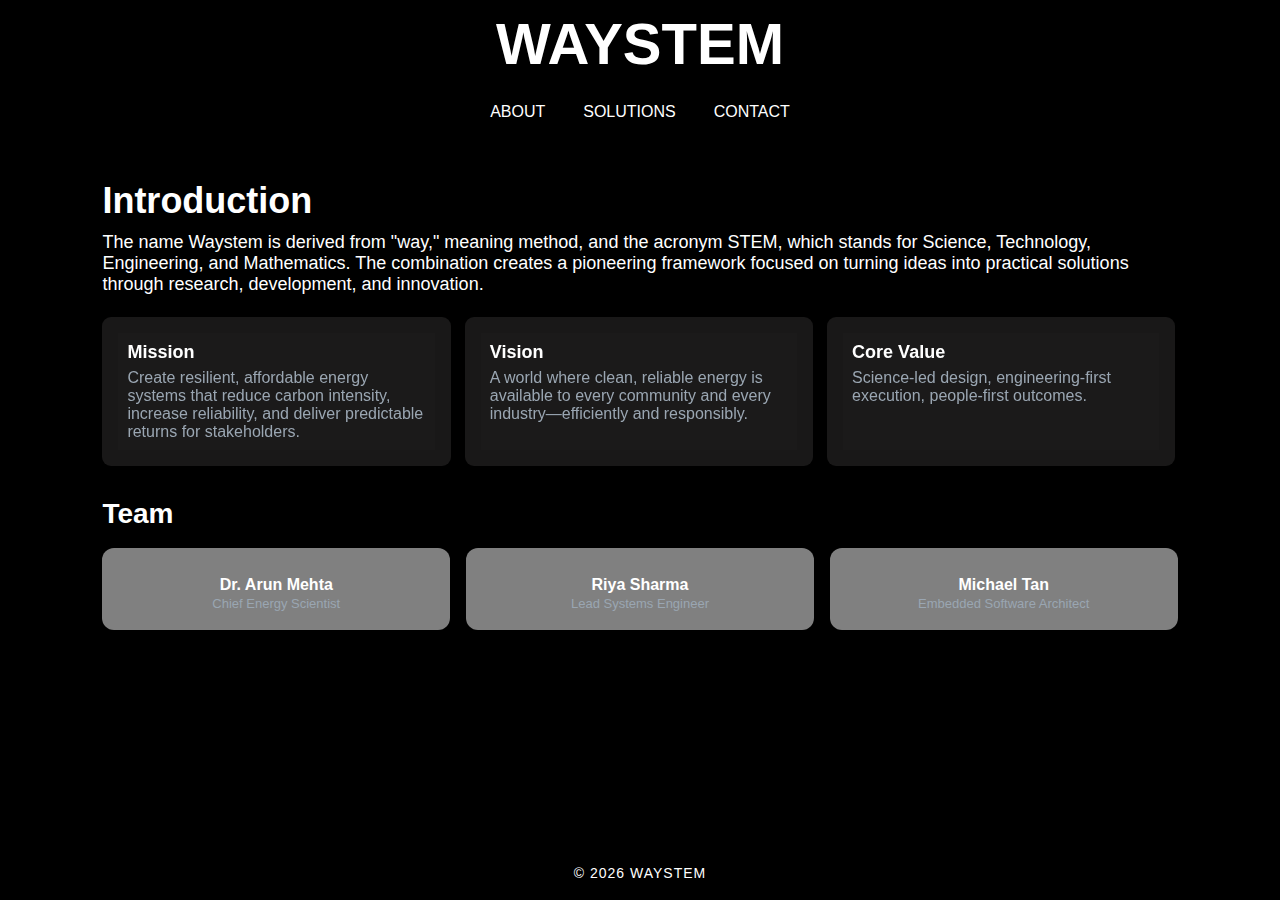
<file: index.html>
<!DOCTYPE html>
<html lang="en">

<head>
  <meta charset="UTF-8">
  <meta name="viewport" content="width=device-width, initial-scale=1.0">
  <title>Waystem</title>
  <link rel="apple-touch-icon" sizes="180x180" href="/images/apple-touch-icon.png">
  <link rel="icon" type="image/png" sizes="32x32" href="/images/favicon-32x32.png">
  <link rel="icon" type="image/png" sizes="16x16" href="/images/favicon-16x16.png">
  <link rel="stylesheet" href="style.css">
</head>

<body>
  <header class="sticky-bar">
    <nav>
      <div class="nav-container">
        <a href="https://www.waystem.com">
          <h2 class="company-name">Waystem</h2>
        </a>
        <ul class="nav-links">
          <li><a href='/about/'>About</a></li>
          <li><a href="solutions.html">Solutions</a></li>
          <li><a href='/contact/'>Contact</a></li>
        </ul>
      </div>
    </nav>
  </header>

  <div class="wrap">

    <!-- About Section -->
    <section id="about">
      <h1>Introduction</h1>

      <p class="lead">
        The name Waystem is derived from "way," meaning method, and the acronym STEM, which stands for Science,
        Technology, Engineering, and Mathematics. The combination creates a pioneering framework focused on turning
        ideas into practical solutions through research, development, and innovation.
      </p>

      <div class="values">

        <div class="value">
          <strong>Mission</strong>
          <div>Create resilient, affordable energy systems that reduce carbon intensity, increase reliability, and
            deliver predictable returns for stakeholders.</div>
        </div>

        <div class="value">
          <strong>Vision</strong>
          <div>A world where clean, reliable energy is available to every community and every industry—efficiently and
            responsibly.</div>
        </div>

        <div class="value">
          <strong>Core Value</strong>
          <div>Science-led design, engineering-first execution, people-first outcomes.</div>
        </div>

      </div>
    </section>

    <!-- TEAM SECTION -->
    <section id="team" class="card" style="margin-top:32px">
      <h2 style="margin-top:0">Team</h2>


      <div class="team-grid">
        <div class="teammember">
          <strong>Dr. Arun Mehta</strong>
          <span>Chief Energy Scientist</span>
        </div>

        <div class="teammember">
          <strong>Riya Sharma</strong>
          <span>Lead Systems Engineer</span>
        </div>

        <div class="teammember">
          <strong>Michael Tan</strong>
          <span>Embedded Software Architect</span>
        </div>
      </div>
    </section>
  </div>

  <!-- Footer -->
  <footer class="footer">
    <p>&copy; 2026 Waystem</p>
  </footer>

</body>

</html>
</file>
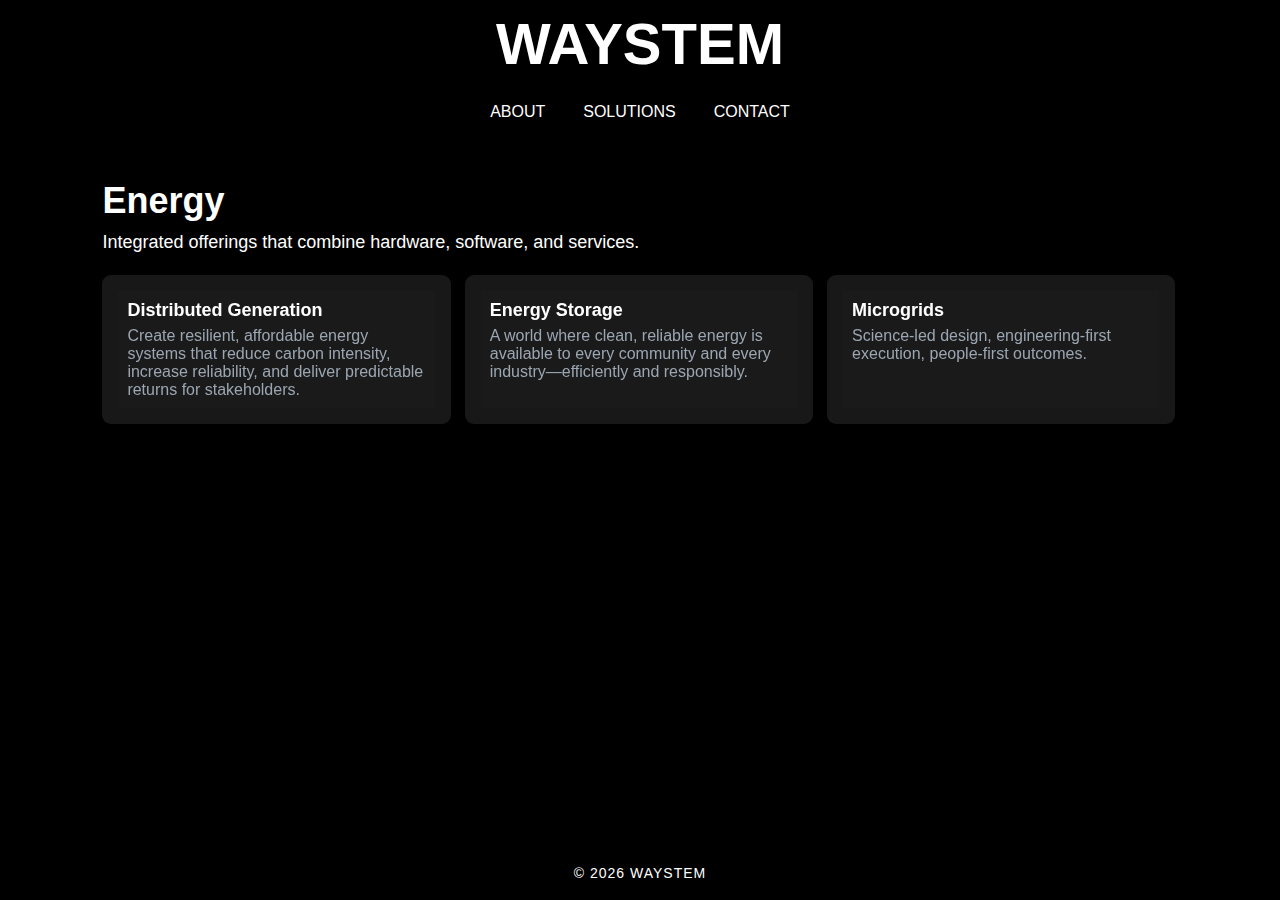
<file: solutions.html>
<!DOCTYPE html>
<html lang="en">

<head>
    <meta charset="UTF-8">
    <meta name="viewport" content="width=device-width, initial-scale=1.0">
    <title>Waystem</title>
    <link rel="apple-touch-icon" sizes="180x180" href="/images/apple-touch-icon.png">
    <link rel="icon" type="image/png" sizes="32x32" href="/images/favicon-32x32.png">
    <link rel="icon" type="image/png" sizes="16x16" href="/images/favicon-16x16.png">
    <link rel="stylesheet" href="solution.css">
</head>

<body>
    <header class="sticky-bar">
        <nav>
            <div class="nav-container">
                <a href="https://www.waystem.com">
                    <h2 class="company-name">Waystem</h2>
                </a>
                <ul class="nav-links">
                    <li><a href='index.html'>About</a></li>
                    <li><a href="solutions.html">Solutions</a></li>
                    <li><a href='/contact/'>Contact</a></li>
                </ul>
            </div>
        </nav>
    </header>

    <div class="wrap">

        <!-- About Section -->
        <section id="about">
            <h1>Energy</h1>

            <p class="lead">
                Integrated offerings that combine hardware, software, and services.
            </p>

            <div class="values">

                <div class="value">
                    <strong>Distributed Generation</strong>
                    <div>Create resilient, affordable energy systems that reduce carbon intensity, increase reliability,
                        and
                        deliver predictable returns for stakeholders.</div>
                </div>

                <div class="value">
                    <strong>Energy Storage</strong>
                    <div>A world where clean, reliable energy is available to every community and every
                        industry—efficiently and
                        responsibly.</div>
                </div>

                <div class="value">
                    <strong>Microgrids</strong>
                    <div>Science-led design, engineering-first execution, people-first outcomes.</div>
                </div>

            </div>
        </section>
    </div>

    <!-- Footer -->
    <footer class="footer">
        <p>&copy; 2026 Waystem</p>
    </footer>

</body>

</html>
</file>
<file: style.css>
/* Reset default margin, padding, and box-sizing for all elements */
* {
    margin: 0;
    padding: 0;
    box-sizing: border-box;
    font-family: "Helvetica Neue", sans-serif;
}

/* CSS Variables */
:root {
    --card: #0b1220;
    --muted: #9aa6b2;
    --accent: #00d1b2;
}

/* Apply styles to the entire body of the page */
html {
    overflow-y: scroll;
    scrollbar-width: thin;
    scrollbar-color: #ffffff #1e1e1e;
}

body {
    margin: 0;
    padding: 0;
    font-family: "Helvetica Neue", sans-serif;
    background-color: #000000;
    overflow-y: auto;
    min-height: 100vh;
    display: flex;
    flex-direction: column;
}

/* Styling for the sticky header bar */
.sticky-bar {
    position: sticky;
    top: 0;
    width: 100%;
    height: 150px;
    background-color: #000000;
    padding: 10px 0;
    z-index: 999;
}

/* Styles for the navigation container within the sticky bar */
.sticky-bar .nav-container {
    display: flex;
    align-items: center;
    justify-content: center;
    flex-direction: column;
}

/* Styling for the company name within the sticky bar */
.sticky-bar .company-name {
    font-size: 58px;
    color: #fff;
    margin: 0;
    padding: 0;
    text-transform: uppercase;
}

/* Styling for navigation links within the sticky bar */
.sticky-bar .nav-container a {
    text-decoration: none;
    color: #fff;
}

/* Styles for the list of navigation links */
.sticky-bar .nav-links {
    list-style: none;
    margin: 18px 0;
    padding: 0;
    font-size: 24px;
    display: flex;
    text-transform: uppercase;
}

/* Styling for individual navigation link items */
.sticky-bar .nav-links li {
    margin-right: 20px;
}

/* Remove margin for the last navigation link item */
.sticky-bar .nav-links li:last-child {
    margin-right: 0;
}

/* Styling for navigation links */
.sticky-bar .nav-links a {
    color: #fff;
    text-decoration: none;
    padding: 7px 9px;
    position: relative;
    font-size: 16px;
}

.sticky-bar .nav-links a:hover {
    color: #ffffff;
}

/* Underline effect for navigation links on hover */
.sticky-bar .nav-links a::after {
    content: "";
    position: absolute;
    left: 0;
    right: 0;
    bottom: -3px;
    height: 3px;
    background-color: #ffffff;
    transform: scaleX(0);
    transform-origin: center;
    transition: transform 0.6s ease;
}

.sticky-bar .nav-links a:hover::after {
    background-color: white;
    box-shadow: 0 0 10px rgba(255, 255, 255, 0.8);
    transform: scaleX(1);
}

/* Footer styles */
footer {
    all: unset;
    display: flex;
    align-items: center;
    justify-content: center;
    background-color: #000;
    color: #fff;
    font-family: Arial, sans-serif;
    font-size: 10px;
    font-weight: normal;
    letter-spacing: 1px;
    text-transform: uppercase;
    width: 100%;
    padding: 19px;
    z-index: 1000;
    box-sizing: border-box;
    margin-top: auto;
}

footer p {
    all: unset;
    font-family: Arial, sans-serif;
    font-size: 14px;
    color: #fff;
    text-transform: uppercase;
}

/* Styling for the scrollbar */
html::-webkit-scrollbar {
    width: 12px;
}

html::-webkit-scrollbar-track {
    background: #1e1e1e;
}

html::-webkit-scrollbar-thumb {
    background-color: #ffffff;
    border-radius: 6px;
    border: 3px solid #1e1e1e;
}

html::-webkit-scrollbar-thumb:hover {
    background-color: #fcfcfc;
}

/* Media queries for responsive design */
@media screen and (max-width: 768px) {
    .sticky-bar .nav-links li {
        margin-right: 10px;
    }

    .sticky-bar .nav-container {
        flex-direction: column;
        align-items: center;
    }

    .sticky-bar .nav-links {
        flex-direction: row;
        justify-content: center;
    }
}

@media screen and (max-width: 480px) {
    .sticky-bar .nav-links {
        flex-direction: row;
        justify-content: center;
    }

    .sticky-bar .nav-links li {
        margin-right: 20px;
    }
}

/* Main wrapper */
.wrap {
    width: 100%;
    flex: 1;
    padding: 30px 8%;
    display: flex;
    flex-direction: column;
}

/* Headings */
h1 {
    font-size: clamp(22px, 6vw, 36px);
    color: white;
    margin-bottom: 10px;
    font-weight: 700;
}

h2 {
    font-size: clamp(18px, 5vw, 28px);
    color: white;
}

/* Lead paragraph */
p.lead {
    color: white;
    font-size: clamp(14px, 3.6vw, 18px);
    margin-bottom: 22px;
}

/* Responsive value cards */
.values {
    display: flex;
    flex-wrap: wrap;
    color: white;
    gap: 14px;
}

.value {
    width: 100%;
    padding: 9px;
    border-radius: 9px;
    background: rgb(27, 26, 26);
    border: 16px solid rgba(0, 0, 0, 0.05);
    backdrop-filter: blur(8px);
}

.value strong {
    font-size: clamp(14px, 3.6vw, 18px);
    display: block;
}

.value div {
    color: var(--muted);
    font-size: clamp(13px, 3.6vw, 16px);
    margin-top: 6px;
}

/* Team Grid */
.team-grid {
    display: grid;
    grid-template-columns: repeat(3, 1fr);
    gap: 16px;
    margin-top: 18px;
}

.teammember {
    background: gray;
    color: white;
    padding: 18px;
    border-radius: 12px;
    border: 1px solid white(102, 47, 47, 0.05);
    text-align: center;
    transition: transform 0.2s ease, border-color 0.2s ease;
}

.teammember:hover {
    transform: translateY(-3px);
    border-color: var(--accent);
}

.teammember strong {
    display: block;
    font-size: 16px;
    margin-top: 10px;
}

.teammember span {
    font-size: 13px;
    color: var(--muted);
}

.card {
    border-radius: 12px;
    box-shadow: 0 6px 18px rgba(0, 0, 0, 0.6);
}

@media (max-width: 900px) {
    .team-grid {
        grid-template-columns: 1fr;
    }
}

/* Desktop: 3 in a row */
@media (min-width: 900px) {
    .value {
        width: calc(33.33% - 10px);
    }
}
</file>
<file: solution.css>
/* Reset default margin, padding, and box-sizing for all elements */
* {
    margin: 0;
    padding: 0;
    box-sizing: border-box;
    font-family: "Helvetica Neue", sans-serif;
}

/* CSS Variables */
:root {
    --card: #000204;
    --muted: #9aa6b2;
    --accent: #000000;
}

/* Apply styles to the entire body of the page */
html {
    overflow-y: scroll;
    scrollbar-width: thin;
    scrollbar-color: #ffffff #1e1e1e;
}

body {
    margin: 0;
    padding: 0;
    font-family: "Helvetica Neue", sans-serif;
    background-color: #000000;
    overflow-y: auto;
    min-height: 100vh;
    display: flex;
    flex-direction: column;
}

/* Styling for the sticky header bar */
.sticky-bar {
    position: sticky;
    top: 0;
    width: 100%;
    height: 150px;
    background-color: #000000;
    padding: 10px 0;
    z-index: 999;
}

/* Styles for the navigation container within the sticky bar */
.sticky-bar .nav-container {
    display: flex;
    align-items: center;
    justify-content: center;
    flex-direction: column;
}

/* Styling for the company name within the sticky bar */
.sticky-bar .company-name {
    font-size: 58px;
    color: #fff;
    margin: 0;
    padding: 0;
    text-transform: uppercase;
}

/* Styling for navigation links within the sticky bar */
.sticky-bar .nav-container a {
    text-decoration: none;
    color: #fff;
}

/* Styles for the list of navigation links */
.sticky-bar .nav-links {
    list-style: none;
    margin: 18px 0;
    padding: 0;
    font-size: 24px;
    display: flex;
    text-transform: uppercase;
}

/* Styling for individual navigation link items */
.sticky-bar .nav-links li {
    margin-right: 20px;
}

/* Remove margin for the last navigation link item */
.sticky-bar .nav-links li:last-child {
    margin-right: 0;
}

/* Styling for navigation links */
.sticky-bar .nav-links a {
    color: #fff;
    text-decoration: none;
    padding: 7px 9px;
    position: relative;
    font-size: 16px;
}

.sticky-bar .nav-links a:hover {
    color: #ffffff;
}

/* Underline effect for navigation links on hover */
.sticky-bar .nav-links a::after {
    content: "";
    position: absolute;
    left: 0;
    right: 0;
    bottom: -3px;
    height: 3px;
    background-color: #ffffff;
    transform: scaleX(0);
    transform-origin: center;
    transition: transform 0.6s ease;
}

.sticky-bar .nav-links a:hover::after {
    background-color: white;
    box-shadow: 0 0 10px rgba(255, 255, 255, 0.8);
    transform: scaleX(1);
}

/* Footer styles */
footer {
    all: unset;
    display: flex;
    align-items: center;
    justify-content: center;
    background-color: #000;
    color: #fff;
    font-family: Arial, sans-serif;
    font-size: 10px;
    font-weight: normal;
    letter-spacing: 1px;
    text-transform: uppercase;
    width: 100%;
    padding: 19px;
    z-index: 1000;
    box-sizing: border-box;
    margin-top: auto;
}

footer p {
    all: unset;
    font-family: Arial, sans-serif;
    font-size: 14px;
    color: #fff;
    text-transform: uppercase;
}

/* Styling for the scrollbar */
html::-webkit-scrollbar {
    width: 12px;
}

html::-webkit-scrollbar-track {
    background: #1e1e1e;
}

html::-webkit-scrollbar-thumb {
    background-color: #ffffff;
    border-radius: 6px;
    border: 3px solid #1e1e1e;
}

html::-webkit-scrollbar-thumb:hover {
    background-color: #fcfcfc;
}

/* Media queries for responsive design */
@media screen and (max-width: 768px) {
    .sticky-bar .nav-links li {
        margin-right: 10px;
    }

    .sticky-bar .nav-container {
        flex-direction: column;
        align-items: center;
    }

    .sticky-bar .nav-links {
        flex-direction: row;
        justify-content: center;
    }
}

@media screen and (max-width: 480px) {
    .sticky-bar .nav-links {
        flex-direction: row;
        justify-content: center;
    }

    .sticky-bar .nav-links li {
        margin-right: 20px;
    }
}

/* Main wrapper */
.wrap {
    width: 100%;
    flex: 1;
    padding: 30px 8%;
    display: flex;
    flex-direction: column;
}

/* Headings */
h1 {
    font-size: clamp(22px, 6vw, 36px);
    color: white;
    margin-bottom: 10px;
    font-weight: 700;
}

h2 {
    font-size: clamp(18px, 5vw, 28px);
    color: white;
}

/* Lead paragraph */
p.lead {
    color: white;
    font-size: clamp(14px, 3.6vw, 18px);
    margin-bottom: 22px;
}

/* Responsive value cards */
.values {
    display: flex;
    flex-wrap: wrap;
    color: white;
    gap: 14px;
}

.value {
    width: 100%;
    padding: 9px;
    border-radius: 9px;
    background: rgb(27, 26, 26);
    border: 16px solid rgba(0, 0, 0, 0.05);
    backdrop-filter: blur(8px);
}

.value strong {
    font-size: clamp(14px, 3.6vw, 18px);
    display: block;
}

.value div {
    color: var(--muted);
    font-size: clamp(13px, 3.6vw, 16px);
    margin-top: 6px;
}

/* Desktop: 3 in a row */
@media (min-width: 900px) {
    .value {
        width: calc(33.33% - 10px);
    }
}
</file>
